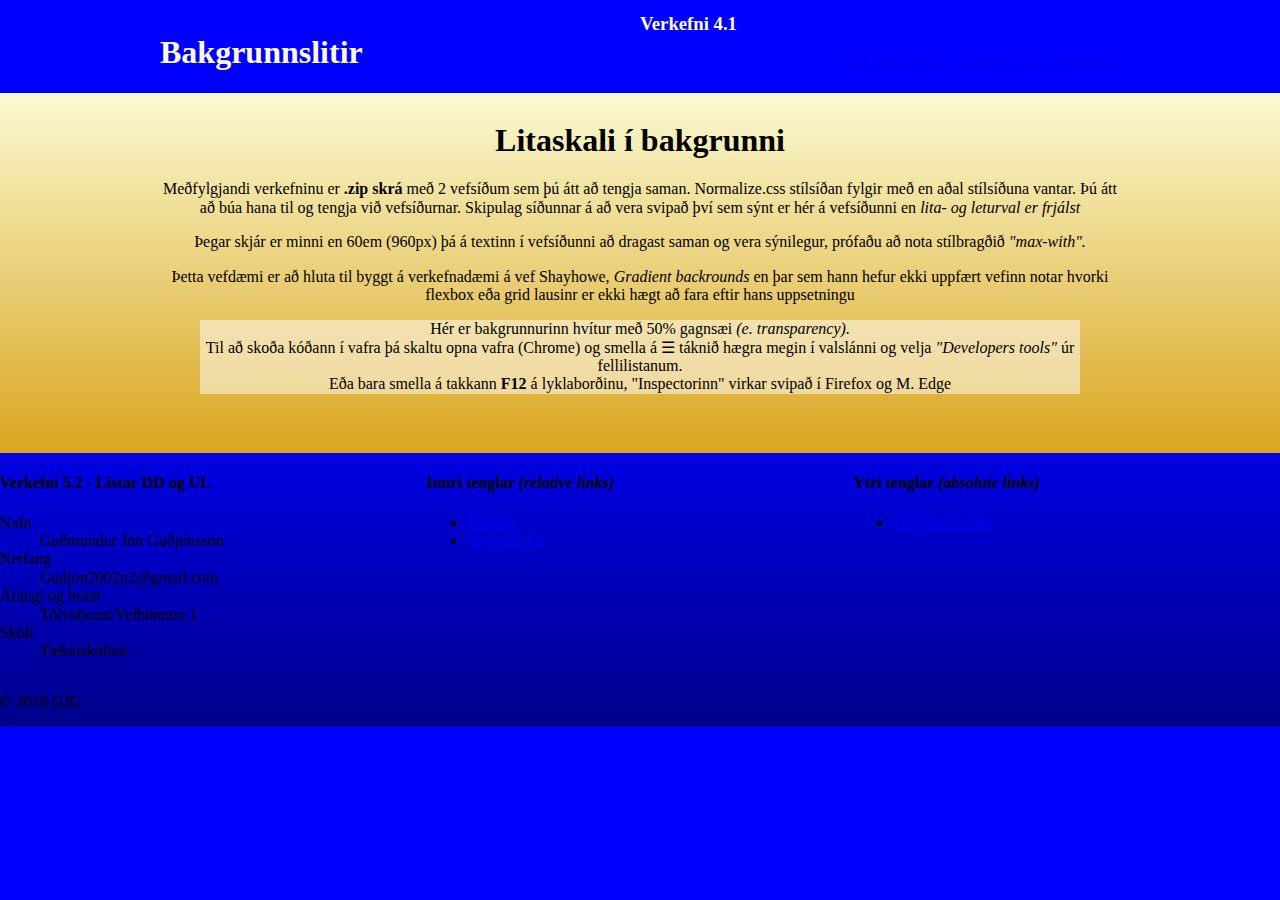
<file: verkefni 5/index.html>
<!DOCTYPE html>
<html lang="is">
  <head>
    <meta name="viewport" content="width=device-width, initial-scale=1.0">
    <meta charset="utf-8"> 
    <title>Verkefni 4.1 bakgrunnar</title>
    <link href="https://fonts.googleapis.com/css?family=Open+Sans:300,400,400i" rel="stylesheet">
    <link rel="stylesheet" href="css/normalize.css">
    <link rel="stylesheet" href="css/Verk 4.css">
  </head>
  <body class="body1">
    <header class="header1">
      <div class="div1">
        <h1 class="headermain">
          Bakgrunnslitir
        </h1>
      </div>
      <div class="div2">
        <h3 class="header2">Verkefni 4.1</h3>
        <nav class="nav">
          <a href="../" class="vef">VEFÞ1VG05AU | </a> <!-- "../" Upp um eina möppu -->
          <a href=" " class="bak">Bakgrunnar | </a>
          <a href=" " class="efni">Efnisyfirlit</a>
        </nav>
      </div>
    </header>
    <!-- Main -->
    <section class="sec1">
      <div class="div3">
        <h1>Litaskali í bakgrunni </h1>
        <p>Meðfylgjandi verkefninu er <strong>.zip skrá </strong>með 2 vefsíðum sem þú átt að tengja saman.  Normalize.css stílsíðan fylgir með en aðal stílsíðuna vantar. Þú átt að búa hana til og tengja við vefsíðurnar. Skipulag síðunnar á að vera svipað því sem sýnt er hér á vefsíðunni en <em>lita- og leturval er frjálst</em></p>
        <p>Þegar skjár er minni en 60em (960px) þá á textinn í vefsíðunni að dragast saman og vera sýnilegur, prófaðu að nota stílbragðið <em> "max-with".</em></p>
        <p>Þetta vefdæmi er að hluta til byggt á verkefnadæmi á vef Shayhowe,<em> Gradient backrounds</em> en þar sem hann hefur ekki uppfært vefinn notar hvorki flexbox eða grid lausinr er ekki hægt að fara eftir hans uppsetningu </p>
        <blockquote class="bloc">Hér er bakgrunnurinn hvítur með 50% gagnsæi <i>(e. transparency).</i><br>Til að skoða kóðann í vafra þá skaltu opna vafra (Chrome) og smella á &#9776; táknið hægra megin í valslánni og velja <em>"Developers tools"</em> úr fellilistanum.<br> Eða bara smella á takkann <b>F12</b> á lyklaborðinu, "Inspectorinn" virkar svipað í Firefox og M. Edge</blockquote></p>
      </div>
    </section>
    <footer class="footer1">
      <nav>
        <h4>Verkefni 5.2 - Listar DD og UL </h4>
        <dl> <!--Description list -->
          <dt>Nafn</dt>
            <dd>Guðmundur Jón Guðjónsson</dd>
          <dt>Netfang</dt>
            <dd>Gudjon2002n2@gmail.com</dd>
          <dt>Áfangi og braut</dt>
            <dd>Tölvubraut/Vefhönnun 1</dd>
          <dt>Skóli</dt>
            <dd>Tækniskólinn</dd>
        </dl>
      </nav>
      <nav>
        <h4>Innri tenglar <em>(relative links)</em></h4>
        <ul>
          <li><a href="../">Forsíða</a></li>
          <li><a href="verkefni53.html">Verkefni 4.2</a> </li>
        </ul>
      </nav>
      <nav>
        <h4>Ytri tenglar <em>(absolute links)</em></h4>
        <ul>
          <li>  <!-- Absolute links "target _blank" opnar nýjan glugga í vafranum -->
            <a href="http://learn.shayhowe.com/" target="_blank" title="kennsluvefur">Shayhowe.com</a>      
          </li>  
      </nav>
    </footer>
    <p class=" ">&copy; 2018 GJG</p>
  </body>
</html>
</file>
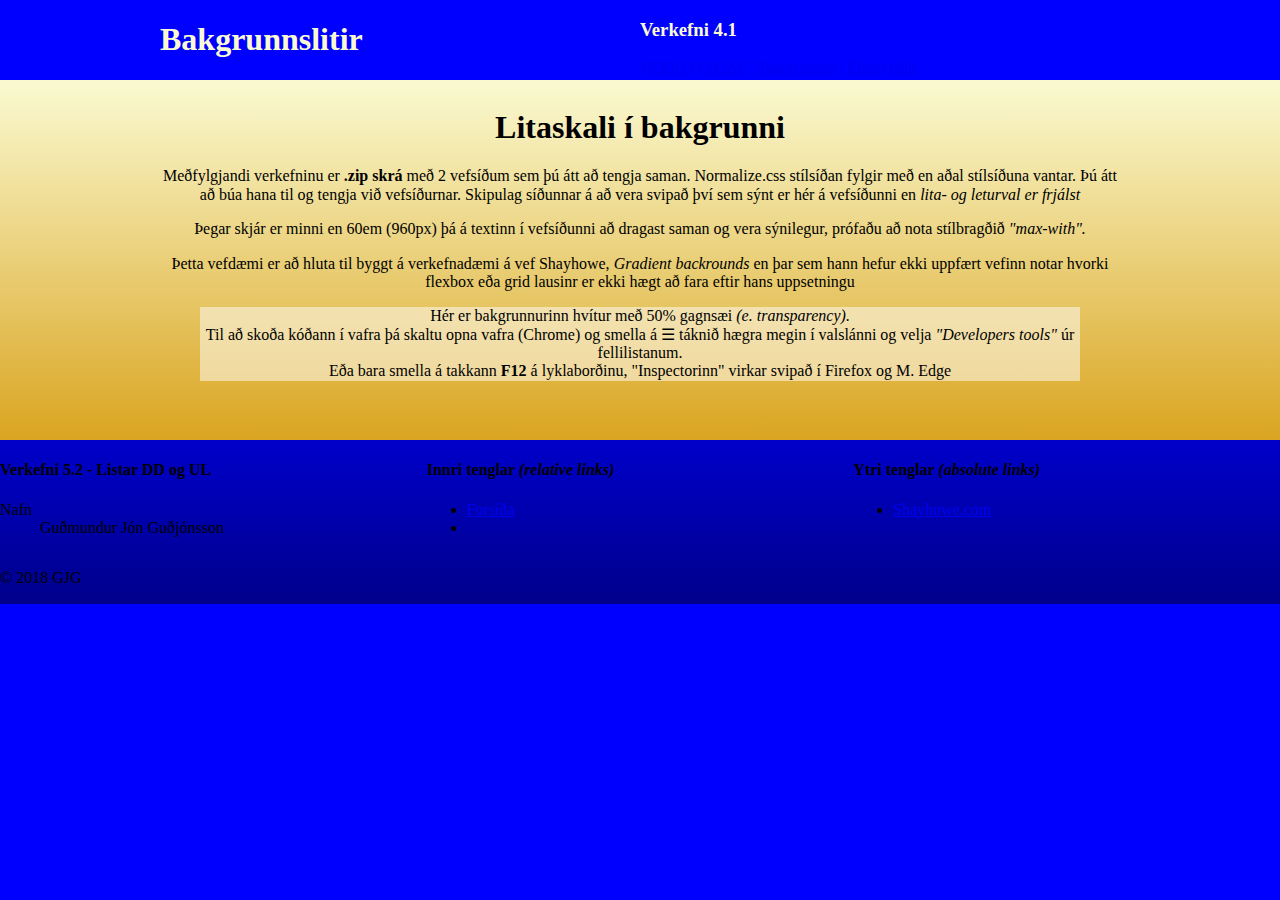
<file: verkefni-5-nemendur/Vef/verkefni-5-nemendur/verkefni-5-nemendur/index.html>
<!DOCTYPE html>
<html lang="is">
  <head>
    <meta name="viewport" content="width=device-width, initial-scale=1.0">
    <meta charset="utf-8"> 
    <title>Verkefni 4.1 bakgrunnar</title>
    <link href="https://fonts.googleapis.com/css?family=Open+Sans:300,400,400i" rel="stylesheet">
    <link rel="stylesheet" href="css/normalize.css">
    <link rel="stylesheet" href="css/Verk 4.css">
  </head>
  <body class="body1">
    <header class="header1">
      <div class="div1">
        <h1 class="headermain">
          Bakgrunnslitir
        </h1>
      </div>
      <div class="div2">
        <h3 class="header2">Verkefni 4.1</h3>
        <nav class="nav">
          <a href="../" class="vef">VEFÞ1VG05AU | </a> <!-- "../" Upp um eina möppu -->
          <a href=" " class="bak">Bakgrunnar | </a>
          <a href=" " class="efni">Efnisyfirlit</a>
        </nav>
      </div>
    </header>
    <!-- Main -->
    <section class="sec1">
      <div class="div3">
        <h1>Litaskali í bakgrunni </h1>
        <p>Meðfylgjandi verkefninu er <strong>.zip skrá </strong>með 2 vefsíðum sem þú átt að tengja saman.  Normalize.css stílsíðan fylgir með en aðal stílsíðuna vantar. Þú átt að búa hana til og tengja við vefsíðurnar. Skipulag síðunnar á að vera svipað því sem sýnt er hér á vefsíðunni en <em>lita- og leturval er frjálst</em></p>
        <p>Þegar skjár er minni en 60em (960px) þá á textinn í vefsíðunni að dragast saman og vera sýnilegur, prófaðu að nota stílbragðið <em> "max-with".</em></p>
        <p>Þetta vefdæmi er að hluta til byggt á verkefnadæmi á vef Shayhowe,<em> Gradient backrounds</em> en þar sem hann hefur ekki uppfært vefinn notar hvorki flexbox eða grid lausinr er ekki hægt að fara eftir hans uppsetningu </p>
        <blockquote class="bloc">Hér er bakgrunnurinn hvítur með 50% gagnsæi <i>(e. transparency).</i><br>Til að skoða kóðann í vafra þá skaltu opna vafra (Chrome) og smella á &#9776; táknið hægra megin í valslánni og velja <em>"Developers tools"</em> úr fellilistanum.<br> Eða bara smella á takkann <b>F12</b> á lyklaborðinu, "Inspectorinn" virkar svipað í Firefox og M. Edge</blockquote></p>
      </div>
    </section>
    <footer class="footer1">
      <nav>
        <h4>Verkefni 5.2 - Listar DD og UL </h4>
        <dl> <!--Description list -->
          <dt>Nafn</dt>
            <dd>Guðmundur Jón Guðjónsson</dd>
        </dl>
      </nav>
      <nav>
        <h4>Innri tenglar <em>(relative links)</em></h4>
        <ul>
          <li><a href="../">Forsíða</a></li>
          <li> </li>
        </ul>
      </nav>
      <nav>
        <h4>Ytri tenglar <em>(absolute links)</em></h4>
        <ul>
          <li>  <!-- Absolute links "target _blank" opnar nýjan glugga í vafranum -->
            <a href="http://learn.shayhowe.com/" target="_blank" title="kennsluvefur">Shayhowe.com</a>      
          </li>  
      </nav>
    </footer>
    <p class=" ">&copy; 2018 GJG</p>
  </body>
</html>
</file>
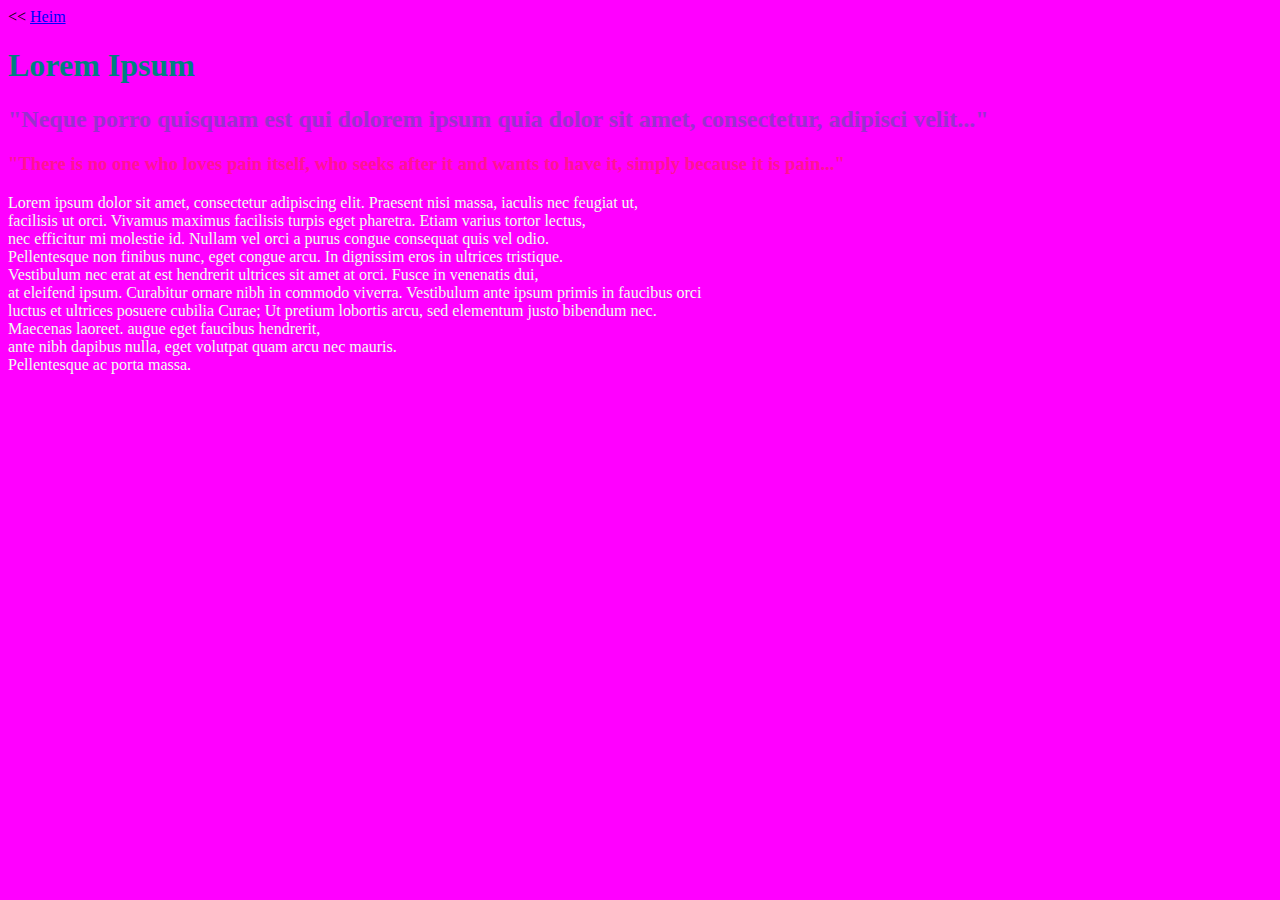
<file: verkefni 1/Lauremipsem.html>
<<<!DOCTYPE html>
<html>
<head>
    <title>Laurem Ipsem</title>
    <link rel="stylesheet" type="text/css" media="screen" href="Verkefni 1.css" />
</head>
<body>
    <a href="Verkefni 1.html">Heim</a>
    <h1 class="Ipsum">Lorem Ipsum</h1>
    <strong>
    <p><h2 class="Loremh">"Neque porro quisquam est qui dolorem ipsum quia dolor sit amet, consectetur, adipisci velit..."</h2></p>
    <p><h3 class="Loremh1">"There is no one who loves pain itself, who seeks after it and wants to have it, simply because it is pain..."</h3></strong></p>
    <p class="Lorem">Lorem ipsum dolor sit amet, consectetur adipiscing elit. Praesent nisi massa, iaculis nec feugiat ut,<br>
        facilisis ut orci. Vivamus maximus facilisis turpis eget pharetra. Etiam varius tortor lectus,<br>
        nec efficitur mi molestie id. Nullam vel orci a purus congue consequat quis vel odio.<br>
        Pellentesque non finibus nunc, eget congue arcu. In dignissim eros in ultrices tristique.<br>
        Vestibulum nec erat at est hendrerit ultrices sit amet at orci. Fusce in venenatis dui,<br>
        at eleifend ipsum. Curabitur ornare nibh in commodo viverra. Vestibulum ante ipsum primis in faucibus orci<br>
        luctus et ultrices posuere cubilia Curae; Ut pretium lobortis arcu, sed elementum justo bibendum nec.<br> 
        Maecenas laoreet. augue eget faucibus hendrerit,<br>
        ante nibh dapibus nulla, eget volutpat quam arcu nec mauris.<br>
        Pellentesque ac porta massa.<br></p>
</body>
</html>
</file>
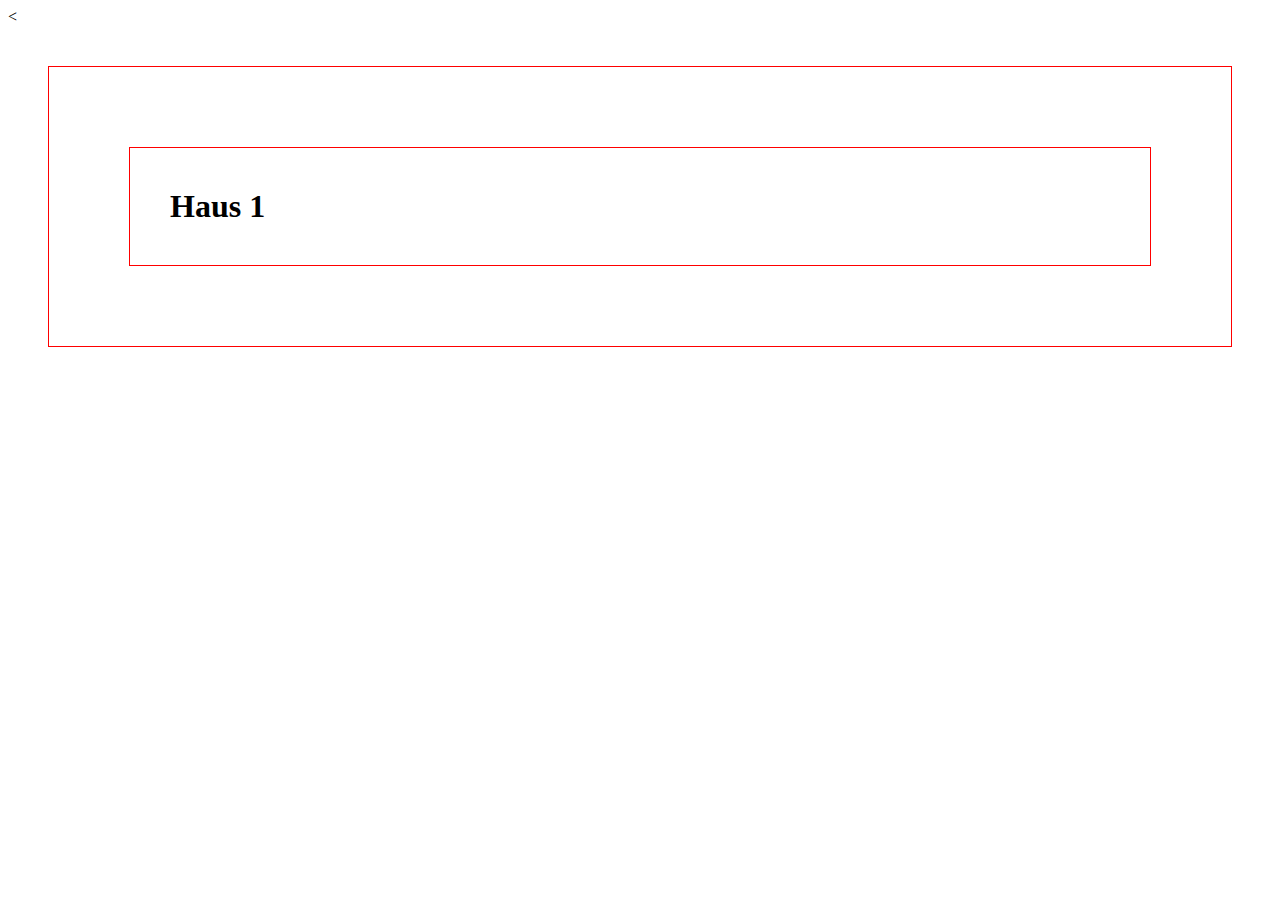
<file: Verkefni 2/Verk 2.html>
<<!DOCTYPE <!DOCTYPE html>
<html>
<head>
    <title>Verk 2</title>
    <link rel="stylesheet" type="text/css" media="screen" href="verk 2.css" />
</head>
<div class="bordi">
    <h1 class="bordi">Haus 1</h1>
</div>
</html>
</file>
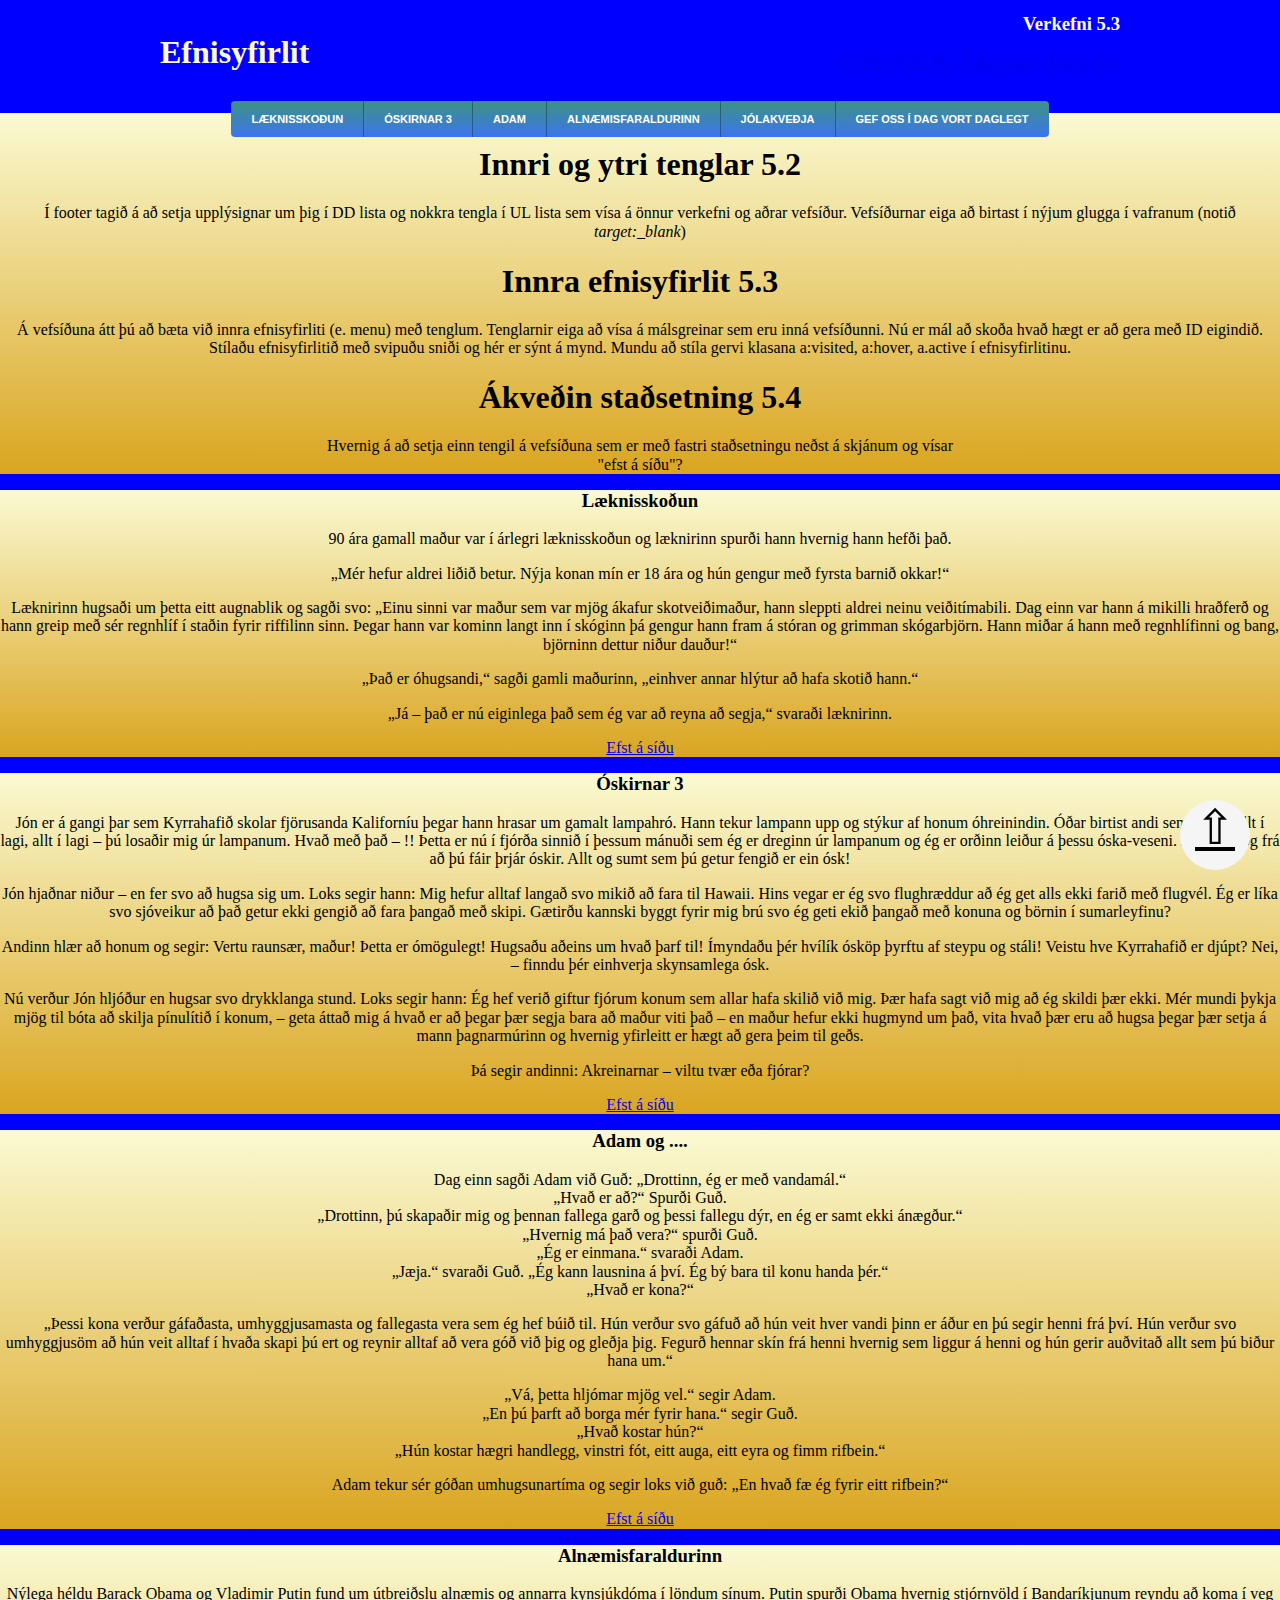
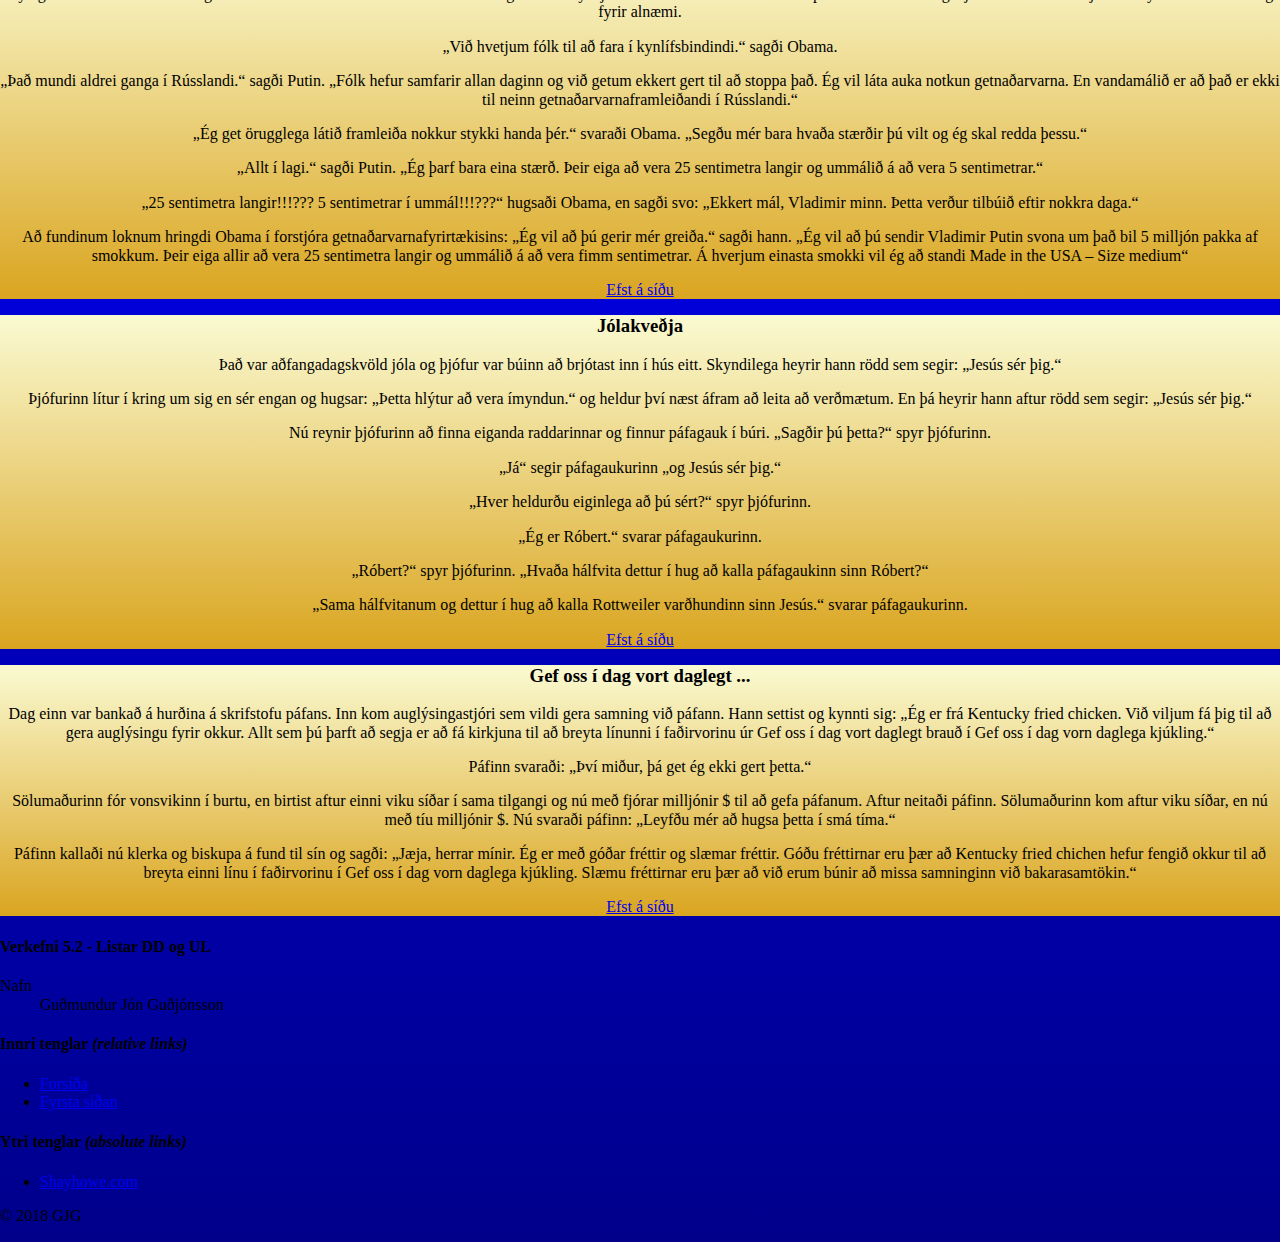
<file: verkefni 5/verkefni53.html>
<!DOCTYPE html>
<html lang="is">
  <head>
    <meta name="viewport" content="width=device-width, initial-scale=1.0">
    <meta charset="utf-8">
    <title>Verkefni 5.3 Efnisyfirlit og tenglar</title>
    <link href="https://fonts.googleapis.com/css?family=Open+Sans:300,400,400i" rel="stylesheet">
    <link rel="stylesheet" href="css/normalize.css">
    <link rel="stylesheet" href="css/Verk 4.css">
  </head>
  <body class="bodyverk">
    <header class="headerverk">
      <div class="divverk">
        <h1>
          Efnisyfirlit
        </h1>
      </div>
      <div>
        <h3 class="nav">Verkefni 5.3</h3>
        <nav class="nav">
          <a href="../">VEFÞ1VG05AU | </a> <!-- "../" Upp um eina möppu -->
          <a href=" ">Bakgrunnar | </a>
          <a href=" ">Efnisyfirlit</a>
        </nav>
      </div>
    </header>

    <!-- Main -->
    <section class="section">
      <div class=" ">
        <nav class=" "> 
          <nav class="navigation">
            <ul>
              <li><a href="#ls">Læknisskoðun</a> <!-- # = tengi á id --></a>
              <li><a href="#os">Óskirnar 3</a></li><!-- 
              --><li><a href="#ad">Adam</a></li><!-- 
              --><li><a href="#al">Alnæmisfaraldurinn</a></li><!-- 
              --><li><a href="#jo">Jólakveðja</a></li><!-- 
              --><li><a href="#ge">Gef oss í dag vort daglegt</a></li>
            </ul>
          </nav>
        </nav> 
        <h1>Innri og ytri tenglar 5.2</h1>
        <p>Í footer tagið á að setja upplýsignar um þig í DD lista og nokkra tengla í UL lista sem vísa á önnur verkefni og aðrar vefsíður. Vefsíðurnar eiga að birtast í nýjum glugga í vafranum (notið <i>target:_blank</i>)</p>
        <h1>Innra efnisyfirlit 5.3</h1>
        <p>Á vefsíðuna átt þú að bæta við innra efnisyfirliti (e. menu) með tenglum.  Tenglarnir eiga að vísa á málsgreinar sem eru inná vefsíðunni. Nú er mál að skoða hvað hægt er að gera með ID eigindið. Stílaðu efnisyfirlitið með svipuðu sniði og hér er sýnt á mynd. Mundu að stíla gervi klasana a:visited, a:hover, a.active í efnisyfirlitinu. </p>
        <h1>Ákveðin staðsetning 5.4</h1>
        <p>Hvernig á að setja einn tengil á vefsíðuna sem er með fastri staðsetningu neðst á skjánum og  vísar <br> "efst á síðu"?</p>
        </p>
      </div>
    </section>
    <section class="section " id="ls" >
      <div class=" ">
        <h3 class=" ">Læknisskoðun </h3>
        <p>90 ára gamall maður var í árlegri læknisskoðun og læknirinn spurði hann hvernig hann hefði það.
        </p><p>          
        „Mér hefur aldrei liðið betur. Nýja konan mín er 18 ára og hún gengur með fyrsta barnið okkar!“
        </p><p>          
        Læknirinn hugsaði um þetta eitt augnablik og sagði svo: „Einu sinni var maður sem var mjög ákafur skotveiðimaður, hann sleppti aldrei neinu veiðitímabili. Dag einn var hann á mikilli hraðferð og hann greip með sér regnhlíf í staðin fyrir riffilinn sinn. Þegar hann var kominn langt inn í skóginn þá gengur hann fram á stóran og grimman skógarbjörn. Hann miðar á hann með regnhlífinni og bang,  björninn dettur niður dauður!“
        </p><p>          
        „Það er óhugsandi,“ sagði gamli maðurinn, „einhver annar hlýtur að hafa skotið hann.“
        </p>
        <p>„Já – það er nú eiginlega það sem ég var að reyna að segja,“ svaraði læknirinn.</p>
        <p><a href=" ">Efst á síðu</a></p>
        </p>
      </div>
    </section>
    <section class="section " id="os" >
      <div class=" ">
        <h3 class=" ">Óskirnar 3</h3>
        <p>Jón er á gangi þar sem Kyrrahafið skolar fjörusanda Kaliforníu þegar hann hrasar um gamalt lampahró. Hann tekur lampann upp og stýkur af honum óhreinindin. Óðar birtist andi sem segir: Allt í lagi, allt í lagi – þú losaðir mig úr lampanum. Hvað með það – !! Þetta er nú í fjórða sinnið í þessum mánuði sem ég er dreginn úr lampanum og ég er orðinn leiður á þessu óska-veseni. Það er af og frá að þú fáir þrjár óskir. Allt og sumt sem þú getur fengið er ein ósk!
        </p><p>
        Jón hjaðnar niður – en fer svo að hugsa sig um. Loks segir hann: Mig hefur alltaf langað svo mikið að fara til Hawaii. Hins vegar er ég svo flughræddur að ég get alls ekki farið með flugvél. Ég er líka svo sjóveikur að það getur ekki gengið að fara þangað með skipi. Gætirðu kannski byggt fyrir mig brú svo ég geti ekið þangað með konuna og börnin í sumarleyfinu?
        </p><p>
        Andinn hlær að honum og segir: Vertu raunsær, maður! Þetta er ómögulegt! Hugsaðu aðeins um hvað þarf til! Ímyndaðu þér hvílík ósköp þyrftu af steypu og stáli! Veistu hve Kyrrahafið er djúpt? Nei, – finndu þér einhverja skynsamlega ósk.
        </p><p>
        Nú verður Jón hljóður en hugsar svo drykklanga stund. Loks segir hann: Ég hef verið giftur fjórum konum sem allar hafa skilið við mig. Þær hafa sagt við mig að ég skildi þær ekki. Mér mundi þykja mjög til bóta að skilja pínulítið í konum, – geta áttað mig á hvað er að þegar þær segja bara að maður viti það – en maður hefur ekki hugmynd um það, vita hvað þær eru að hugsa þegar þær setja á mann þagnarmúrinn og hvernig yfirleitt er hægt að gera þeim til geðs.
        </p><p>
        Þá segir andinni: Akreinarnar – viltu tvær eða fjórar?
        </p>
        <p><a href=" ">Efst á síðu</a></p>
      </div>
    </section>
    <section class="section " id="ad">
      <div class=" ">
        <h3 class=" ">Adam og ....</h3>
        <P>Dag einn sagði Adam við Guð: „Drottinn, ég er með vandamál.“
        <br>„Hvað er að?“ Spurði Guð.
        <br>„Drottinn, þú skapaðir mig og þennan fallega garð og þessi fallegu dýr, en ég er samt ekki ánægður.“
        <br>„Hvernig má það vera?“ spurði Guð.
        <br>„Ég er einmana.“ svaraði Adam.
        <br>„Jæja.“ svaraði Guð. „Ég kann lausnina á því. Ég bý bara til konu handa þér.“
        <br>„Hvað er kona?“
        <p>„Þessi kona verður gáfaðasta, umhyggjusamasta og fallegasta vera sem ég hef búið til. Hún verður svo gáfuð að hún veit hver vandi þinn er áður en þú segir henni frá því. Hún verður svo umhyggjusöm að hún veit alltaf í hvaða skapi þú ert og reynir alltaf að vera góð við þig og gleðja þig. Fegurð hennar skín frá henni hvernig sem liggur á henni og hún gerir auðvitað allt sem þú biður hana um.“</p>
        <p>„Vá, þetta hljómar mjög vel.“ segir Adam.
        <br>„En þú þarft að borga mér fyrir hana.“ segir Guð.
        <br>„Hvað kostar hún?“
        <br>„Hún kostar hægri handlegg, vinstri fót, eitt auga, eitt eyra og fimm rifbein.“
        <p>Adam tekur sér góðan umhugsunartíma og segir loks við guð: „En hvað fæ ég fyrir eitt rifbein?“
        </p>
        <p><a href=" ">Efst á síðu</a></p>
      </div>
    </section>
    <section class="section " id="al">
      <div class=" ">
        <h3 class=" ">Alnæmisfaraldurinn</h3>
          <p>Nýlega héldu Barack Obama og Vladimir Putin fund um útbreiðslu alnæmis og annarra kynsjúkdóma í löndum sínum. Putin spurði Obama hvernig stjórnvöld í Bandaríkjunum reyndu að koma í veg fyrir alnæmi.
          </p><p>
          „Við hvetjum fólk til að fara í kynlífsbindindi.“ sagði Obama.
          </p><p>
          „Það mundi aldrei ganga í Rússlandi.“ sagði Putin. „Fólk hefur samfarir allan daginn og við getum ekkert gert til að stoppa það. Ég vil láta auka notkun getnaðarvarna. En vandamálið er að það er ekki til neinn getnaðarvarnaframleiðandi í Rússlandi.“
          </p><p>
          „Ég get örugglega látið framleiða nokkur stykki handa þér.“ svaraði Obama. „Segðu mér bara hvaða stærðir þú vilt og ég skal redda þessu.“
          </p><p>
          „Allt í lagi.“ sagði Putin. „Ég þarf bara eina stærð. Þeir eiga að vera 25 sentimetra langir og ummálið á að vera 5 sentimetrar.“
          </p><p>
          „25 sentimetra langir!!!??? 5 sentimetrar í ummál!!!???“ hugsaði Obama, en sagði svo: „Ekkert mál, Vladimir minn. Þetta verður tilbúið eftir nokkra daga.“
          </p><p>
          Að fundinum loknum hringdi Obama í forstjóra getnaðarvarnafyrirtækisins: „Ég vil að þú gerir mér greiða.“ sagði hann. „Ég vil að þú sendir Vladimir Putin svona um það bil 5 milljón pakka af smokkum. Þeir eiga allir að vera 25 sentimetra langir og ummálið á að vera fimm sentimetrar. Á hverjum einasta smokki vil ég að standi Made in the USA – Size medium“
        </p>
        <p><a href=" ">Efst á síðu</a></p>
      </div>
    </section>
    <section class="section " id="jo">
      <div class=" ">
        <h3 class=" ">Jólakveðja</h3>
        <p>Það var aðfangadagskvöld jóla og þjófur var búinn að brjótast inn í hús eitt. Skyndilega heyrir hann rödd sem segir: „Jesús sér þig.“
          </p><p>
          Þjófurinn lítur í kring um sig en sér engan og hugsar: „Þetta hlýtur að vera ímyndun.“ og heldur því næst áfram að leita að verðmætum. En þá heyrir hann aftur rödd sem segir: „Jesús sér þig.“
          </p><p>
          Nú reynir þjófurinn að finna eiganda raddarinnar og finnur páfagauk í búri. „Sagðir þú þetta?“ spyr þjófurinn.
          </p><p>
          „Já“ segir páfagaukurinn „og Jesús sér þig.“
          </p><p>
          „Hver heldurðu eiginlega að þú sért?“ spyr þjófurinn.
          </p><p>
          „Ég er Róbert.“ svarar páfagaukurinn.
          </p><p>
          „Róbert?“ spyr þjófurinn. „Hvaða hálfvita dettur í hug að kalla páfagaukinn sinn Róbert?“
          </p><p>
          „Sama hálfvitanum og dettur í hug að kalla Rottweiler varðhundinn sinn Jesús.“ svarar páfagaukurinn.
        </p><p><a href=" ">Efst á síðu</a></p>
          </div>
    </section>
    <section class="section " id="ge">
      <div class=" ">
        <h3 class=" ">Gef oss í dag vort daglegt ... </h3>
        <p>Dag einn var bankað á hurðina á skrifstofu páfans. Inn kom auglýsingastjóri sem vildi gera samning við páfann. Hann settist og kynnti sig: „Ég er frá Kentucky fried chicken. Við viljum fá þig til að gera auglýsingu fyrir okkur. Allt sem þú þarft að segja er að fá kirkjuna til að breyta línunni í faðirvorinu úr Gef oss í dag vort daglegt brauð í Gef oss í dag vorn daglega kjúkling.“
          </p><p>
          Páfinn svaraði: „Því miður, þá get ég ekki gert þetta.“
          </p><p>
          Sölumaðurinn fór vonsvikinn í burtu, en birtist aftur einni viku síðar í sama tilgangi og nú með fjórar milljónir $ til að gefa páfanum. Aftur neitaði páfinn. Sölumaðurinn kom aftur viku síðar, en nú með tíu milljónir $. Nú svaraði páfinn: „Leyfðu mér að hugsa þetta í smá tíma.“
          </p><p>
          Páfinn kallaði nú klerka og biskupa á fund til sín og sagði: „Jæja, herrar mínir. Ég er með góðar fréttir og slæmar fréttir. Góðu fréttirnar eru þær að Kentucky fried chichen hefur fengið okkur til að breyta einni línu í faðirvorinu í Gef oss í dag vorn daglega kjúkling. Slæmu fréttirnar eru þær að við erum búnir að missa samninginn við bakarasamtökin.“
        </p><a href=" ">Efst á síðu</a></p>
      </div>
    </section>
    <footer class=" ">
      <nav>
        <h4>Verkefni 5.2 - Listar DD og UL </h4>
        <dl> <!--Description list -->
          <dt>Nafn</dt>
            <dd>Guðmundur Jón Guðjónsson</dd>
        </dl>
      </nav>
      <nav>
        <h4>Innri tenglar <em>(relative links)</em></h4>
        <ul>
          <li><a href="../">Forsíða</a></li>
          <li><a href="index.html">Fyrsta síðan</a> </li>
        </ul>
      </nav>
      <nav>
        <h4>Ytri tenglar <em>(absolute links)</em></h4>
        <ul>
          <li>  <!-- Absolute links "target _blank" opnar nýjan glugga í vafranum -->
            <a href="http://learn.shayhowe.com/" target="_blank" title="kennsluvefur">Shayhowe.com</a>      
          </li>  
      </nav>
    </footer>
    <p class=" ">&copy; 2018 GJG</p>
    <!--tengill með absolute staðsetningu -->
    <a href=" " class="pila" title="Efst á síðu"> &#8679; </a>
  </body>
</html>
</file>
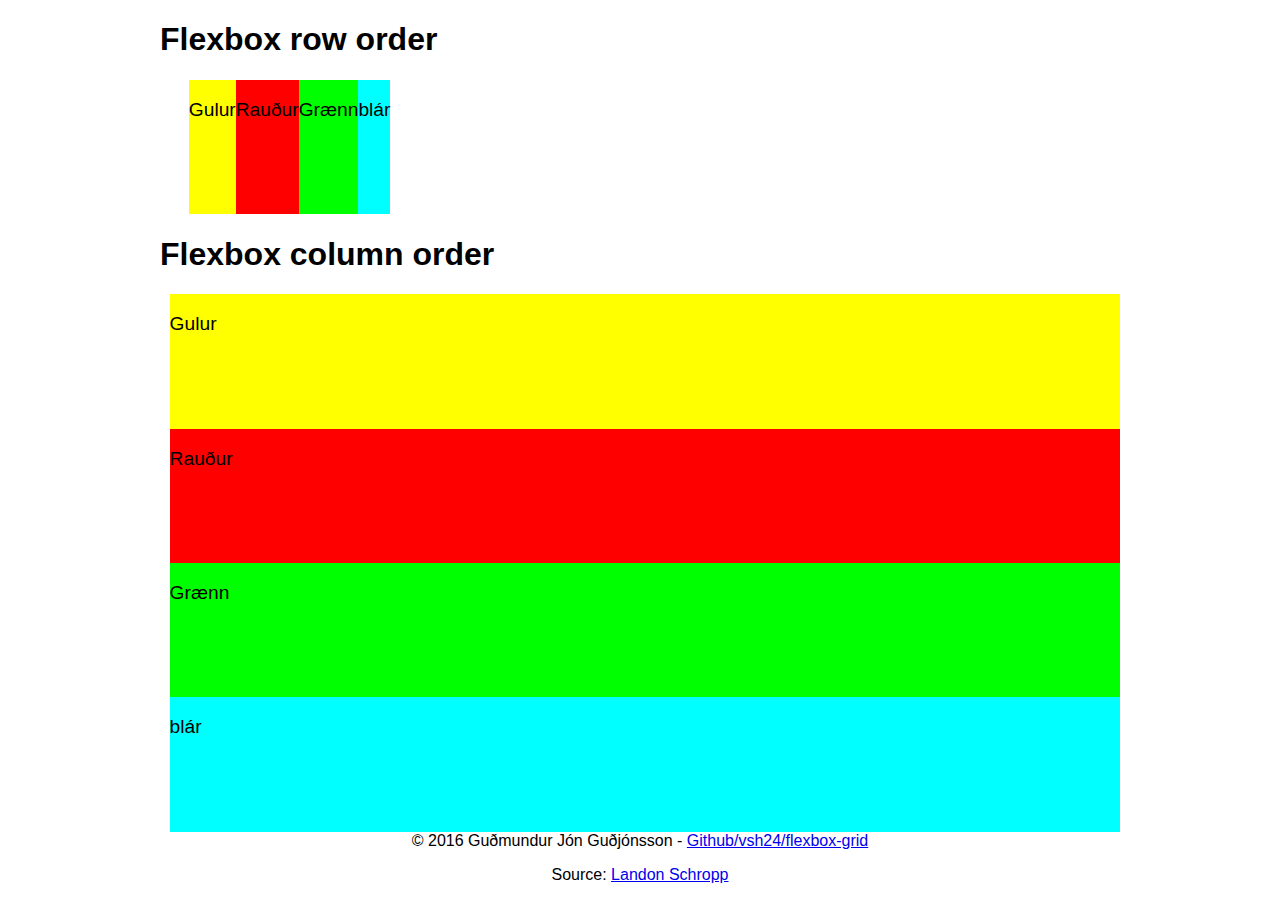
<file: verkefni-24-nemar/order.html>
<!DOCTYPE html>
<html>
<head>
	<meta charset="utf-8">
	<meta name="viewport" content="width=device-width, initial-scale=1.0">
	<meta name="description" content="Flexbox row & column order">
	<meta name="author" content="Guðmundur Jón Guðjónsson">
	<title>Flexbox row & column order</title>
	<link rel="stylesheet" type="text/css" href="normalize.css">
	<link rel="stylesheet" type="text/css" href="order.css">
</head>
<body>
	<h1>Flexbox row order</h1>
	<section class="row">
		<div class="blar"><p class="box">blár</p></div>
		<div class="graenn"><p class="box">Grænn</p></div>
		<div class="raudur"><p class="box">Rauður</p></div>
		<div class="gulur"><p class="box">Gulur</p></div>
	</section>
	<h1>Flexbox column order</h1>
	<section class="col">
		<div class="blar"><p class="box">blár</p></div>
		<div class="graenn"><p class="box">Grænn</p></div>
		<div class="raudur"><p class="box">Rauður</p></div>
		<div class="gulur"><p class="box">Gulur</p></div>
	</section>
	<section>
		<footer>
			<p>&copy; 2016 Guðmundur Jón Guðjónsson - <a href="https://github.com/VSH24/flexbox-grid" target="_blank"> Github/vsh24/flexbox-grid</a></p>
			<p>Source: <a href="https://github.com/LandonSchropp/unraveling_flexbox" target="_blank"> Landon Schropp </a></p>
		</footer>
	</section>
</body>
</html>
</file>
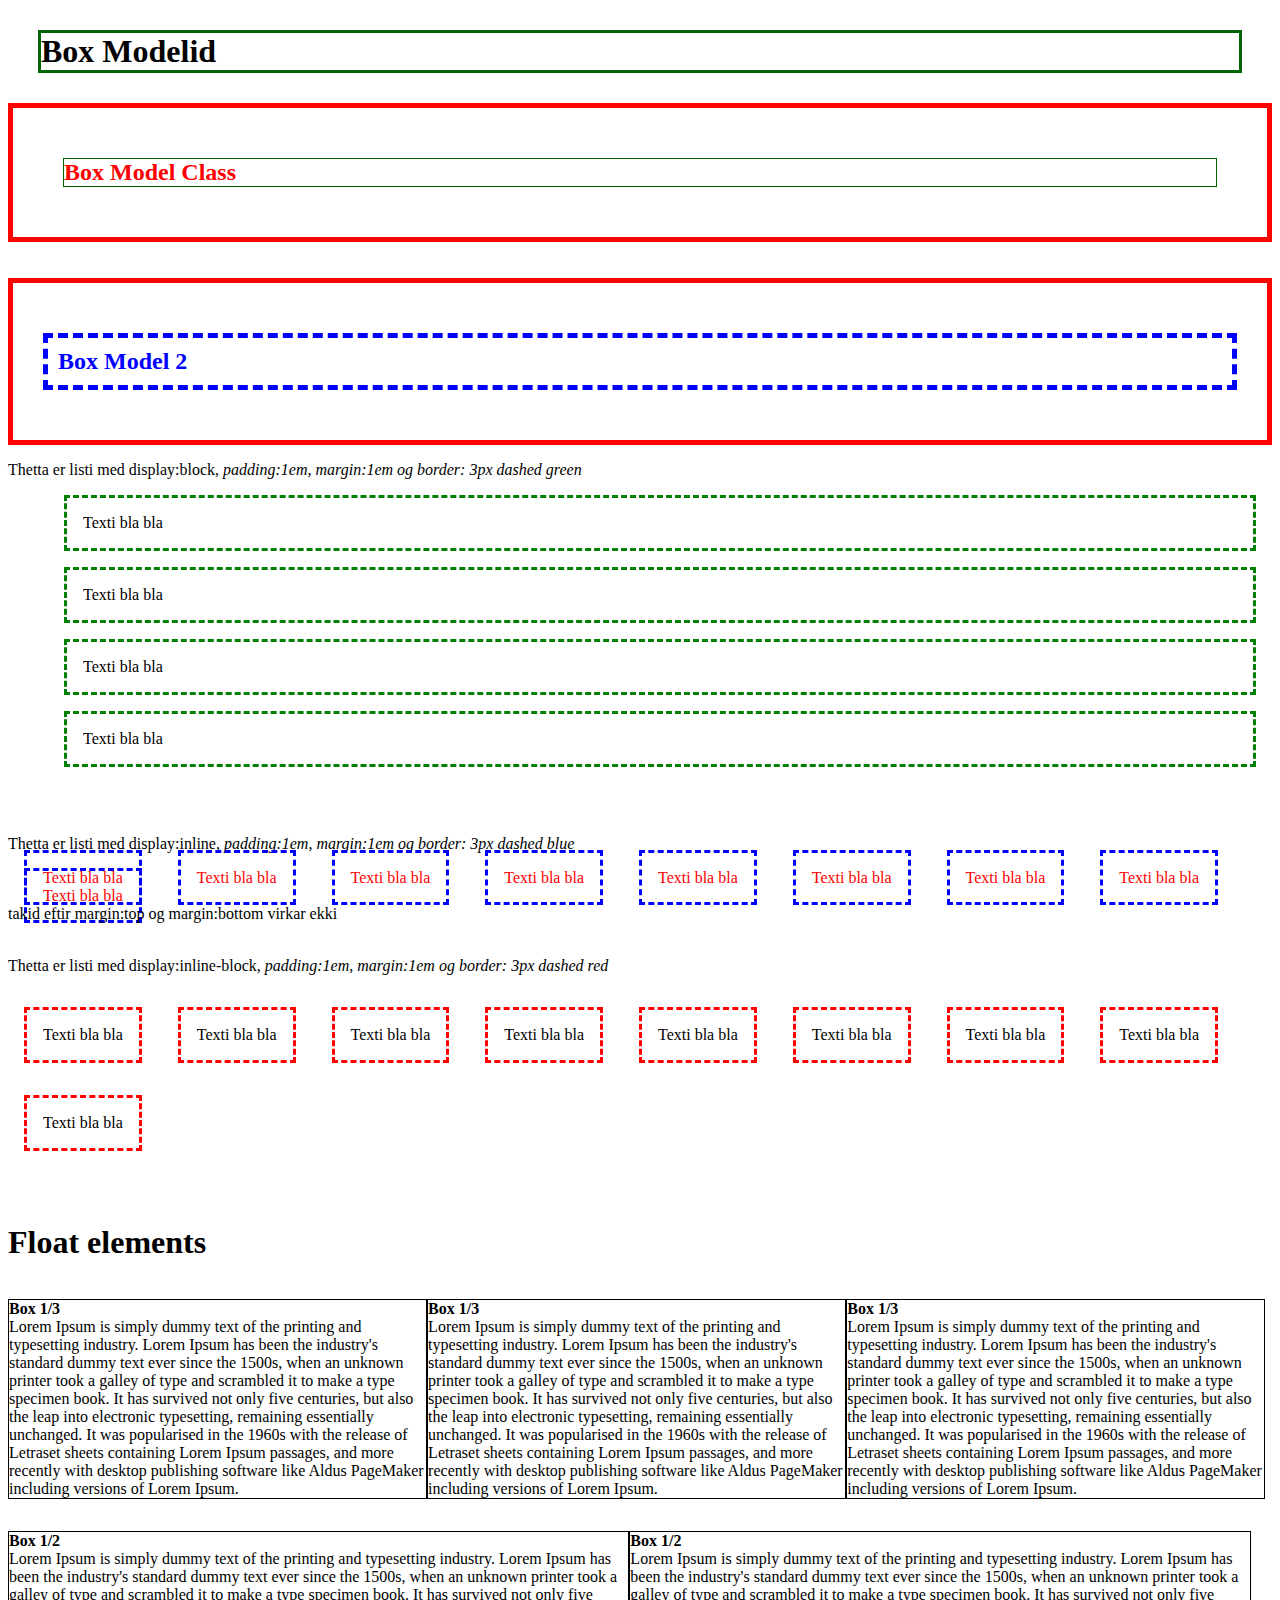
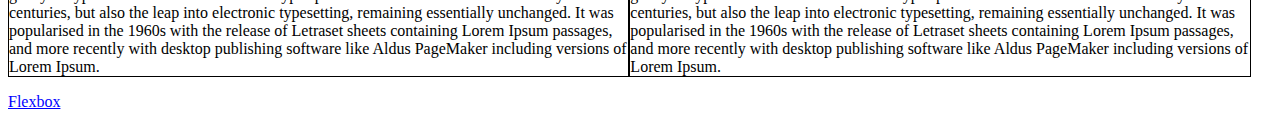
<file: verkefni-24-nemar/verk 2.1.html>
<!DOCTYPE html>
<html>
<head>
    <title>verk 2.1</title>
    <link rel="stylesheet" type="text/css" media="screen" href="verk 2.1.css" />
</head>
<body>
    <div>
    <h1 class="Einn">Box Modelid</h1>
    </div>
</body>
<body>
    <div class="div">
        <h2 class="tveir">Box Model Class</h2>
    </div>
</body>
<br>
<br>
<body>
    <div class="mangi">
        <h2 class="three">Box Model 2</h2>
    </div>
</body>
<body>
    <p>
        Thetta er listi med display:block,<em> padding:1em, margin:1em og border: 3px dashed green</em>
    </p>
    <ul><li class="block">Texti bla bla</li></ul>
    <ul><li class="block">Texti bla bla</li></ul>
    <ul><li class="block">Texti bla bla</li></ul>
    <ul><li class="block">Texti bla bla</li></ul>
    <br>
    <br>
    <p>
        Thetta er listi med display:inline,<em> padding:1em, margin:1em og border: 3px dashed blue</em>
    </p>
    <li class="inline">Texti bla bla</li>
    <li class="inline">Texti bla bla</li>
    <li class="inline">Texti bla bla</li>
    <li class="inline">Texti bla bla</li>
    <li class="inline">Texti bla bla</li>
    <li class="inline">Texti bla bla</li>
    <li class="inline">Texti bla bla</li>
    <li class="inline">Texti bla bla</li>
    <li class="inline">Texti bla bla</li><br>
    takid eftir margin:top og margin:bottom virkar ekki
    <br><br>
    <p>
    Thetta er listi med display:inline-block,<em> padding:1em, margin:1em og border: 3px dashed red</em>
    </p>
    <li class="inline-block">Texti bla bla</li>
    <li class="inline-block">Texti bla bla</li>
    <li class="inline-block">Texti bla bla</li>
    <li class="inline-block">Texti bla bla</li>
    <li class="inline-block">Texti bla bla</li>
    <li class="inline-block">Texti bla bla</li>
    <li class="inline-block">Texti bla bla</li>
    <li class="inline-block">Texti bla bla</li>
    <li class="inline-block">Texti bla bla</li>
</body>
<br>
<br>
<br>
<body>
    <h1><strong>Float elements</strong></h1>
    <p class="floateitt">
            <strong>Box 1/3</strong><br>
            Lorem Ipsum is simply dummy text of the printing and typesetting industry. Lorem Ipsum has been the industry's standard dummy text ever since the 1500s, when an unknown printer took a galley of type and scrambled it to make a type specimen book. It has survived not only five centuries, but also the leap into electronic typesetting, remaining essentially unchanged. It was popularised in the 1960s with the release of Letraset sheets containing Lorem Ipsum passages, and more recently with desktop publishing software like Aldus PageMaker including versions of Lorem Ipsum.</li>
    </p>
    <p class="floateitt">
            <strong>Box 1/3</strong><br>
            Lorem Ipsum is simply dummy text of the printing and typesetting industry. Lorem Ipsum has been the industry's standard dummy text ever since the 1500s, when an unknown printer took a galley of type and scrambled it to make a type specimen book. It has survived not only five centuries, but also the leap into electronic typesetting, remaining essentially unchanged. It was popularised in the 1960s with the release of Letraset sheets containing Lorem Ipsum passages, and more recently with desktop publishing software like Aldus PageMaker including versions of Lorem Ipsum.</li>
    </p>
    <p class="floateitt">
            <strong>Box 1/3</strong><br>
            Lorem Ipsum is simply dummy text of the printing and typesetting industry. Lorem Ipsum has been the industry's standard dummy text ever since the 1500s, when an unknown printer took a galley of type and scrambled it to make a type specimen book. It has survived not only five centuries, but also the leap into electronic typesetting, remaining essentially unchanged. It was popularised in the 1960s with the release of Letraset sheets containing Lorem Ipsum passages, and more recently with desktop publishing software like Aldus PageMaker including versions of Lorem Ipsum.</li>
    </p>
    <p class="floattvo">
        <strong>Box 1/2</strong><br>
        Lorem Ipsum is simply dummy text of the printing and typesetting industry. Lorem Ipsum has been the industry's standard dummy text ever since the 1500s, when an unknown printer took a galley of type and scrambled it to make a type specimen book. It has survived not only five centuries, but also the leap into electronic typesetting, remaining essentially unchanged. It was popularised in the 1960s with the release of Letraset sheets containing Lorem Ipsum passages, and more recently with desktop publishing software like Aldus PageMaker including versions of Lorem Ipsum.
    </p>
    <p class="floattvo">
            <strong>Box 1/2</strong><br>
            Lorem Ipsum is simply dummy text of the printing and typesetting industry. Lorem Ipsum has been the industry's standard dummy text ever since the 1500s, when an unknown printer took a galley of type and scrambled it to make a type specimen book. It has survived not only five centuries, but also the leap into electronic typesetting, remaining essentially unchanged. It was popularised in the 1960s with the release of Letraset sheets containing Lorem Ipsum passages, and more recently with desktop publishing software like Aldus PageMaker including versions of Lorem Ipsum.
    </p><br><br><br><br>
    <a href= "order.html">Flexbox</a>
</body>
</html>
</file>
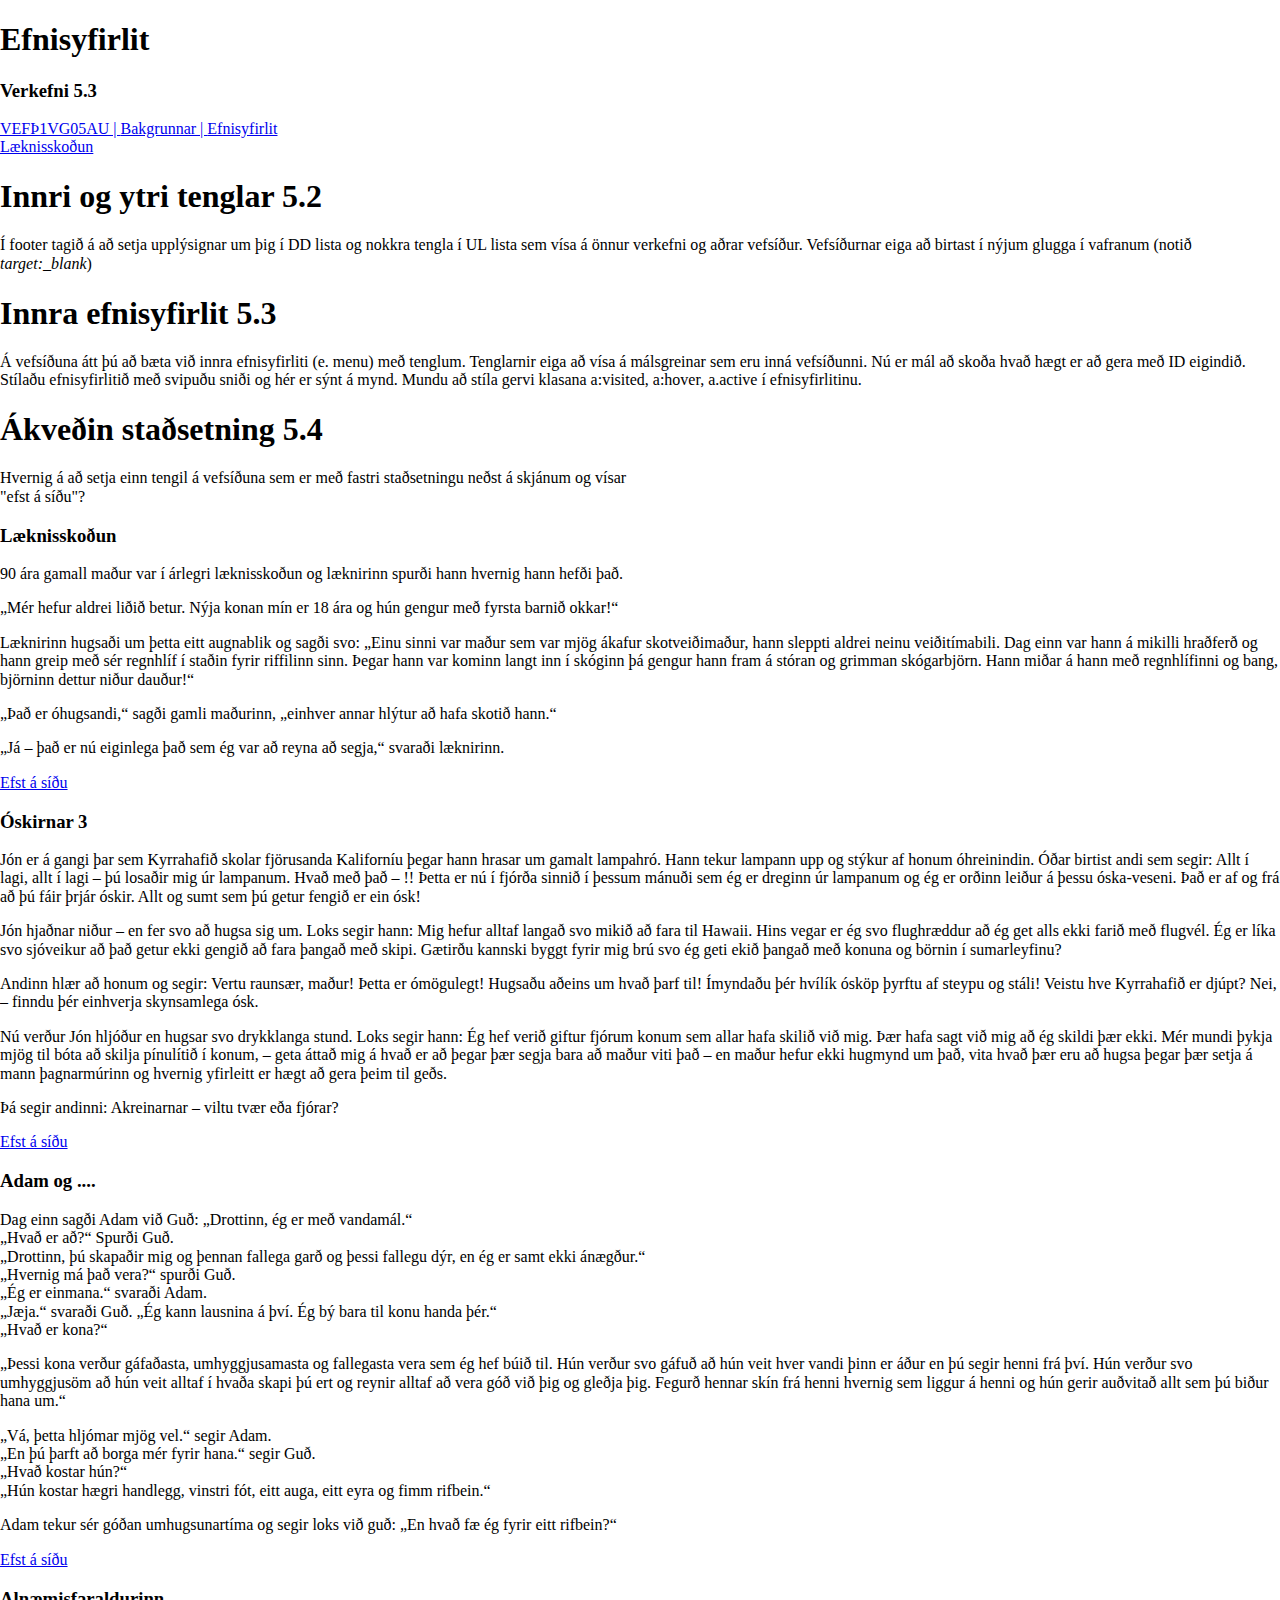
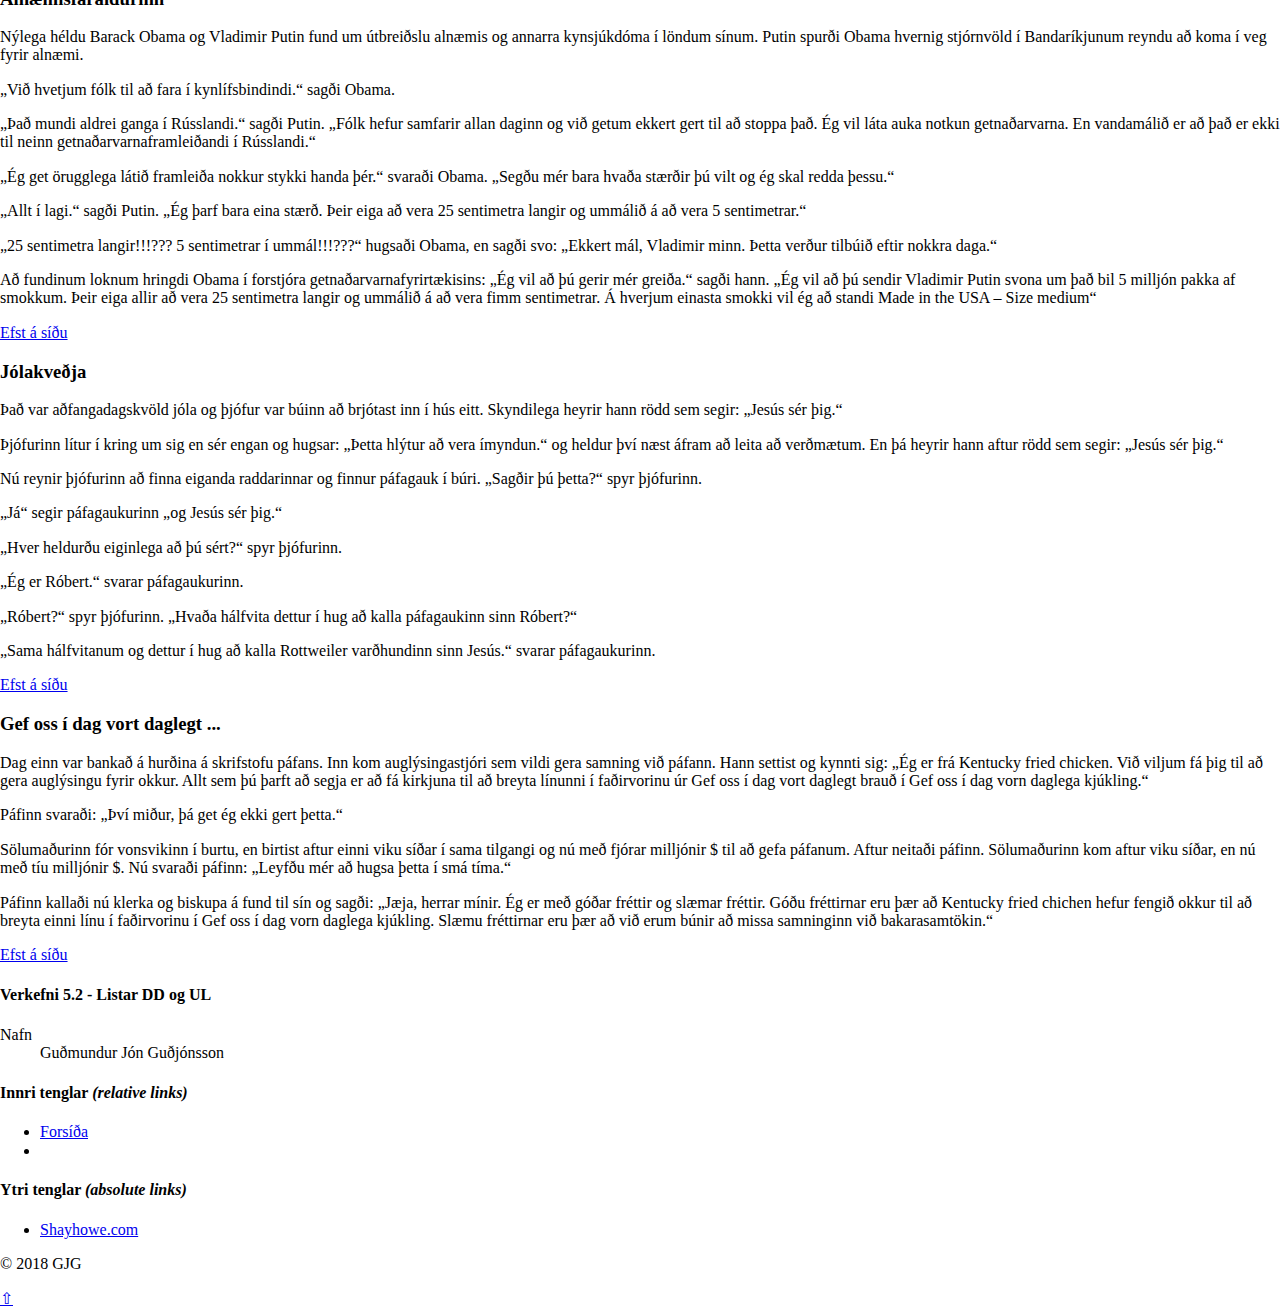
<file: verkefni-5-nemendur/Vef/verkefni-5-nemendur/verkefni-5-nemendur/verkefni53.html>
<!DOCTYPE html>
<html lang="is">
  <head>
    <meta name="viewport" content="width=device-width, initial-scale=1.0">
    <meta charset="utf-8">
    <title>Verkefni 5.3 Efnisyfirlit og tenglar</title>
    <link href="https://fonts.googleapis.com/css?family=Open+Sans:300,400,400i" rel="stylesheet">
    <link rel="stylesheet" href="css/normalize.css">
    <link rel="stylesheet" href="css/Verk 4.css">
  </head>
  <body id="bodyverk">
    <header class="headerverk">
      <div class="divverk">
        <h1>
          Efnisyfirlit
        </h1>
      </div>
      <div>
        <h3 class="header2">Verkefni 5.3</h3>
        <nav>
          <a href="../">VEFÞ1VG05AU | </a> <!-- "../" Upp um eina möppu -->
          <a href=" ">Bakgrunnar | </a>
          <a href=" ">Efnisyfirlit</a>
        </nav>
      </div>
    </header>

    <!-- Main -->
    <section class=" ">
      <div class=" ">
        <nav class=" "> 
          <a href="# ">Læknisskoðun</a> <!-- # = tengi á id --></a>
        </nav> 
        <h1>Innri og ytri tenglar 5.2</h1>
        <p>Í footer tagið á að setja upplýsignar um þig í DD lista og nokkra tengla í UL lista sem vísa á önnur verkefni og aðrar vefsíður. Vefsíðurnar eiga að birtast í nýjum glugga í vafranum (notið <i>target:_blank</i>)</p>
        <h1>Innra efnisyfirlit 5.3</h1>
        <p>Á vefsíðuna átt þú að bæta við innra efnisyfirliti (e. menu) með tenglum.  Tenglarnir eiga að vísa á málsgreinar sem eru inná vefsíðunni. Nú er mál að skoða hvað hægt er að gera með ID eigindið. Stílaðu efnisyfirlitið með svipuðu sniði og hér er sýnt á mynd. Mundu að stíla gervi klasana a:visited, a:hover, a.active í efnisyfirlitinu. </p>
        <h1>Ákveðin staðsetning 5.4</h1>
        <p>Hvernig á að setja einn tengil á vefsíðuna sem er með fastri staðsetningu neðst á skjánum og  vísar <br> "efst á síðu"?</p>
        </p>
      </div>
    </section>
    <section class=" " id=" " >
      <div class=" ">
        <h3 class=" ">Læknisskoðun </h3>
        <p>90 ára gamall maður var í árlegri læknisskoðun og læknirinn spurði hann hvernig hann hefði það.
        </p><p>          
        „Mér hefur aldrei liðið betur. Nýja konan mín er 18 ára og hún gengur með fyrsta barnið okkar!“
        </p><p>          
        Læknirinn hugsaði um þetta eitt augnablik og sagði svo: „Einu sinni var maður sem var mjög ákafur skotveiðimaður, hann sleppti aldrei neinu veiðitímabili. Dag einn var hann á mikilli hraðferð og hann greip með sér regnhlíf í staðin fyrir riffilinn sinn. Þegar hann var kominn langt inn í skóginn þá gengur hann fram á stóran og grimman skógarbjörn. Hann miðar á hann með regnhlífinni og bang,  björninn dettur niður dauður!“
        </p><p>          
        „Það er óhugsandi,“ sagði gamli maðurinn, „einhver annar hlýtur að hafa skotið hann.“
        </p>
        <p>„Já – það er nú eiginlega það sem ég var að reyna að segja,“ svaraði læknirinn.</p>
        <p><a href=" ">Efst á síðu</a></p>
        </p>
      </div>
    </section>
    <section class=" " id=" " >
      <div class=" ">
        <h3 class=" ">Óskirnar 3</h3>
        <p>Jón er á gangi þar sem Kyrrahafið skolar fjörusanda Kaliforníu þegar hann hrasar um gamalt lampahró. Hann tekur lampann upp og stýkur af honum óhreinindin. Óðar birtist andi sem segir: Allt í lagi, allt í lagi – þú losaðir mig úr lampanum. Hvað með það – !! Þetta er nú í fjórða sinnið í þessum mánuði sem ég er dreginn úr lampanum og ég er orðinn leiður á þessu óska-veseni. Það er af og frá að þú fáir þrjár óskir. Allt og sumt sem þú getur fengið er ein ósk!
        </p><p>
        Jón hjaðnar niður – en fer svo að hugsa sig um. Loks segir hann: Mig hefur alltaf langað svo mikið að fara til Hawaii. Hins vegar er ég svo flughræddur að ég get alls ekki farið með flugvél. Ég er líka svo sjóveikur að það getur ekki gengið að fara þangað með skipi. Gætirðu kannski byggt fyrir mig brú svo ég geti ekið þangað með konuna og börnin í sumarleyfinu?
        </p><p>
        Andinn hlær að honum og segir: Vertu raunsær, maður! Þetta er ómögulegt! Hugsaðu aðeins um hvað þarf til! Ímyndaðu þér hvílík ósköp þyrftu af steypu og stáli! Veistu hve Kyrrahafið er djúpt? Nei, – finndu þér einhverja skynsamlega ósk.
        </p><p>
        Nú verður Jón hljóður en hugsar svo drykklanga stund. Loks segir hann: Ég hef verið giftur fjórum konum sem allar hafa skilið við mig. Þær hafa sagt við mig að ég skildi þær ekki. Mér mundi þykja mjög til bóta að skilja pínulítið í konum, – geta áttað mig á hvað er að þegar þær segja bara að maður viti það – en maður hefur ekki hugmynd um það, vita hvað þær eru að hugsa þegar þær setja á mann þagnarmúrinn og hvernig yfirleitt er hægt að gera þeim til geðs.
        </p><p>
        Þá segir andinni: Akreinarnar – viltu tvær eða fjórar?
        </p>
        <p><a href=" ">Efst á síðu</a></p>
      </div>
    </section>
    <section class=" " id=" ">
      <div class=" ">
        <h3 class=" ">Adam og ....</h3>
        <P>Dag einn sagði Adam við Guð: „Drottinn, ég er með vandamál.“
        <br>„Hvað er að?“ Spurði Guð.
        <br>„Drottinn, þú skapaðir mig og þennan fallega garð og þessi fallegu dýr, en ég er samt ekki ánægður.“
        <br>„Hvernig má það vera?“ spurði Guð.
        <br>„Ég er einmana.“ svaraði Adam.
        <br>„Jæja.“ svaraði Guð. „Ég kann lausnina á því. Ég bý bara til konu handa þér.“
        <br>„Hvað er kona?“
        <p>„Þessi kona verður gáfaðasta, umhyggjusamasta og fallegasta vera sem ég hef búið til. Hún verður svo gáfuð að hún veit hver vandi þinn er áður en þú segir henni frá því. Hún verður svo umhyggjusöm að hún veit alltaf í hvaða skapi þú ert og reynir alltaf að vera góð við þig og gleðja þig. Fegurð hennar skín frá henni hvernig sem liggur á henni og hún gerir auðvitað allt sem þú biður hana um.“</p>
        <p>„Vá, þetta hljómar mjög vel.“ segir Adam.
        <br>„En þú þarft að borga mér fyrir hana.“ segir Guð.
        <br>„Hvað kostar hún?“
        <br>„Hún kostar hægri handlegg, vinstri fót, eitt auga, eitt eyra og fimm rifbein.“
        <p>Adam tekur sér góðan umhugsunartíma og segir loks við guð: „En hvað fæ ég fyrir eitt rifbein?“
        </p>
        <p><a href=" ">Efst á síðu</a></p>
      </div>
    </section>
    <section class=" " id=" ">
      <div class=" ">
        <h3 class=" ">Alnæmisfaraldurinn</h3>
          <p>Nýlega héldu Barack Obama og Vladimir Putin fund um útbreiðslu alnæmis og annarra kynsjúkdóma í löndum sínum. Putin spurði Obama hvernig stjórnvöld í Bandaríkjunum reyndu að koma í veg fyrir alnæmi.
          </p><p>
          „Við hvetjum fólk til að fara í kynlífsbindindi.“ sagði Obama.
          </p><p>
          „Það mundi aldrei ganga í Rússlandi.“ sagði Putin. „Fólk hefur samfarir allan daginn og við getum ekkert gert til að stoppa það. Ég vil láta auka notkun getnaðarvarna. En vandamálið er að það er ekki til neinn getnaðarvarnaframleiðandi í Rússlandi.“
          </p><p>
          „Ég get örugglega látið framleiða nokkur stykki handa þér.“ svaraði Obama. „Segðu mér bara hvaða stærðir þú vilt og ég skal redda þessu.“
          </p><p>
          „Allt í lagi.“ sagði Putin. „Ég þarf bara eina stærð. Þeir eiga að vera 25 sentimetra langir og ummálið á að vera 5 sentimetrar.“
          </p><p>
          „25 sentimetra langir!!!??? 5 sentimetrar í ummál!!!???“ hugsaði Obama, en sagði svo: „Ekkert mál, Vladimir minn. Þetta verður tilbúið eftir nokkra daga.“
          </p><p>
          Að fundinum loknum hringdi Obama í forstjóra getnaðarvarnafyrirtækisins: „Ég vil að þú gerir mér greiða.“ sagði hann. „Ég vil að þú sendir Vladimir Putin svona um það bil 5 milljón pakka af smokkum. Þeir eiga allir að vera 25 sentimetra langir og ummálið á að vera fimm sentimetrar. Á hverjum einasta smokki vil ég að standi Made in the USA – Size medium“
        </p>
        <p><a href=" ">Efst á síðu</a></p>
      </div>
    </section>
    <section class=" " id=" ">
      <div class=" ">
        <h3 class=" ">Jólakveðja</h3>
        <p>Það var aðfangadagskvöld jóla og þjófur var búinn að brjótast inn í hús eitt. Skyndilega heyrir hann rödd sem segir: „Jesús sér þig.“
          </p><p>
          Þjófurinn lítur í kring um sig en sér engan og hugsar: „Þetta hlýtur að vera ímyndun.“ og heldur því næst áfram að leita að verðmætum. En þá heyrir hann aftur rödd sem segir: „Jesús sér þig.“
          </p><p>
          Nú reynir þjófurinn að finna eiganda raddarinnar og finnur páfagauk í búri. „Sagðir þú þetta?“ spyr þjófurinn.
          </p><p>
          „Já“ segir páfagaukurinn „og Jesús sér þig.“
          </p><p>
          „Hver heldurðu eiginlega að þú sért?“ spyr þjófurinn.
          </p><p>
          „Ég er Róbert.“ svarar páfagaukurinn.
          </p><p>
          „Róbert?“ spyr þjófurinn. „Hvaða hálfvita dettur í hug að kalla páfagaukinn sinn Róbert?“
          </p><p>
          „Sama hálfvitanum og dettur í hug að kalla Rottweiler varðhundinn sinn Jesús.“ svarar páfagaukurinn.
        </p><p><a href=" ">Efst á síðu</a></p>
          </div>
    </section>
    <section class=" " id=" ">
      <div class=" ">
        <h3 class=" ">Gef oss í dag vort daglegt ... </h3>
        <p>Dag einn var bankað á hurðina á skrifstofu páfans. Inn kom auglýsingastjóri sem vildi gera samning við páfann. Hann settist og kynnti sig: „Ég er frá Kentucky fried chicken. Við viljum fá þig til að gera auglýsingu fyrir okkur. Allt sem þú þarft að segja er að fá kirkjuna til að breyta línunni í faðirvorinu úr Gef oss í dag vort daglegt brauð í Gef oss í dag vorn daglega kjúkling.“
          </p><p>
          Páfinn svaraði: „Því miður, þá get ég ekki gert þetta.“
          </p><p>
          Sölumaðurinn fór vonsvikinn í burtu, en birtist aftur einni viku síðar í sama tilgangi og nú með fjórar milljónir $ til að gefa páfanum. Aftur neitaði páfinn. Sölumaðurinn kom aftur viku síðar, en nú með tíu milljónir $. Nú svaraði páfinn: „Leyfðu mér að hugsa þetta í smá tíma.“
          </p><p>
          Páfinn kallaði nú klerka og biskupa á fund til sín og sagði: „Jæja, herrar mínir. Ég er með góðar fréttir og slæmar fréttir. Góðu fréttirnar eru þær að Kentucky fried chichen hefur fengið okkur til að breyta einni línu í faðirvorinu í Gef oss í dag vorn daglega kjúkling. Slæmu fréttirnar eru þær að við erum búnir að missa samninginn við bakarasamtökin.“
        </p><a href=" ">Efst á síðu</a></p>
      </div>
    </section>
    <footer class=" ">
      <nav>
        <h4>Verkefni 5.2 - Listar DD og UL </h4>
        <dl> <!--Description list -->
          <dt>Nafn</dt>
            <dd>Guðmundur Jón Guðjónsson</dd>
        </dl>
      </nav>
      <nav>
        <h4>Innri tenglar <em>(relative links)</em></h4>
        <ul>
          <li><a href="../">Forsíða</a></li>
          <li> </li>
        </ul>
      </nav>
      <nav>
        <h4>Ytri tenglar <em>(absolute links)</em></h4>
        <ul>
          <li>  <!-- Absolute links "target _blank" opnar nýjan glugga í vafranum -->
            <a href="http://learn.shayhowe.com/" target="_blank" title="kennsluvefur">Shayhowe.com</a>      
          </li>  
      </nav>
    </footer>
    <p class=" ">&copy; 2018 GJG</p>
    <!--tengill með absolute staðsetningu -->
    <a href=" " class=" " title="Efst á síðu"> &#8679; </a>
  </body>
</html>
</file>
<file: verkefni 5/css/Verk 4.css>
.body1{
    background: linear-gradient(blue, blue, darkblue);
}

.header1{
    color:lightgoldenrodyellow;
    display:grid;
    grid-template-columns: 1fr 1fr;
    width:960px;
    margin: 0 auto;
}
.div3{
    width: 960px;
    height: 22em;
    padding-top: 0.5em;
    margin: 0 auto;
}
.sec1{
    background: linear-gradient(lightgoldenrodyellow,goldenrod);
    text-align:center;
}

.bloc{
    background: rgba(255,255,255,50%);
}

.footer1{
    display:grid;
    grid-template-columns: 1fr 1fr 1fr;
    margin: 0 auto;
}

.bodyverk{
    background: linear-gradient(blue, blue, darkblue);
}

.headerverk{
    color:lightgoldenrodyellow;
    display:grid;
    grid-template-columns: 1fr 1fr;
    width:960px;
    margin: 0 auto;
}

.section{
    background: linear-gradient(lightgoldenrodyellow,goldenrod);
    text-align:center;  
    margin-top: 0px;
}




body {
    margin-top: 13px;
  }

.navigation{
    margin-top: 20px;
}

  .navigation ul {
    font: bold 11px "Helvetica Neue", Helvetica, Arial, sans-serif;
    margin: 0;
    padding: 0;
    text-transform: uppercase;
  }
  .navigation li {
    display: inline-block;
  }
  .navigation a {
    background: #395870;
    background: linear-gradient(#3c9283, #3c75ee);
    border-right: 1px solid rgba(0, 0, 0, .3);
    color: #fff;
    padding: 12px 20px;
    text-decoration: none;
  }
  .navigation a:hover {
    background: #314b60;
    box-shadow: inset 0 0 10px 1px rgba(0, 0, 0, .3);
  }
  .navigation li:first-child a {
    border-radius: 4px 0 0 4px;
  }
  .navigation li:last-child a {
    border-right: 0;
    border-radius: 0 4px 4px 0;
  }
.pila{
    position: fixed;
    bottom: 30px;
    right: 30px;

    background: whitesmoke;
    color: black;
    width: 70px;
    height: 70px;

    border-radius: 50%;

    text-align: center;
    font-size: 3em;
}

.nav{
    text-align: right;
}

h3{
    margin-top: 0;
}
</file>
<file: verkefni-5-nemendur/Vef/verkefni-5-nemendur/verkefni-5-nemendur/css/Verk 4.css>
.body1{
    background: linear-gradient(blue, blue, darkblue);
}

.header1{
    color:lightgoldenrodyellow;
    display:grid;
    grid-template-columns: 1fr 1fr;
    width:960px;
    margin: 0 auto;
}
.div3{
    width: 960px;
    height: 22em;
    padding-top: 0.5em;
    margin: 0 auto;
}
.sec1{
    background: linear-gradient(lightgoldenrodyellow,goldenrod);
    text-align:center;
}

.bloc{
    background: rgba(255,255,255,50%);
}

.footer1{
    display:grid;
    grid-template-columns: 1fr 1fr 1fr;
    margin: 0 auto;
}
</file>
<file: verkefni 1/Verkefni 1.css>
body{
    background: magenta;
}

.Imagine{
    color:red;
    font-weight: bold;
}

.rammi{
    color: aqua;
    padding-left: 10mm
}

a{
    color:blue;
}

a:visited{
    color:cornsilk;
}

a:hover{
    color:goldenrod;
}

a:active{
    color:darkslategray;
}

.konungur{
    color:mediumslateblue;
    text-decoration-line:underline;
}

.Elvis{
    color:cyan;
}

.dead{
    color:wheat;
}

.lestur{
    color:tomato;
}

.Lennon{
    color:rebeccapurple;
    padding-left:10mm;
}

.auka{
    color:aqua;
}

.top{
    color:moccasin;
    text-align: center;
}

.lower{
    color:lightgoldenrodyellow;
    text-align: center;
}

.middle{
    color:brown;
    text-align: center;
}

.emphasis{
    color:gold;
    text-align: center;
}

.main{
    color:skyblue;
    text-align: center;
}

.same{
    color:darkorange;
    text-align: center;
}

.forbidden{
    color:hotpink;
    text-align: center;
}

.listi{
    color:red
}

.Ipsum{
    color:teal
}

.Loremh{
    color:darkorchid
}

.Loremh1{
    color:deeppink
}

.Lorem{
    color:honeydew
}
</file>
<file: Verkefni 2/verk 2.css>
.bordi{
    border:1px solid red;
    margin: 40px;
    padding:40px;
}
</file>
<file: verkefni-24-nemar/order.css>
* {
    box-sizing: border-box;
}
body {
	max-width: 60em;
 	margin: 0 auto;
}

footer p {
  text-align: center;
}

.gulur {
	background-color: yellow; 
}
.raudur {
	background-color: red; 
}
.graenn {
	background-color: lime;
}
.blar {
	background-color: cyan; 
}
.box {
	font-size: 1.2em;
	height: 5em;
}

.row{
	display:flex;
	float:lef;
	width:24%;
	flex-flow: row-reverse;
}

.col{
	display:flex;
	float: right;
	width:99%;
	flex-flow: column-reverse;
}
</file>
<file: verkefni-24-nemar/verk 2.1.css>
.Einn{
    border:3px solid darkgreen;
    margin: 30px
}

.tveir{
    color:red;
    border:1px solid darkgreen;
    margin: 50px;
}

.div{
    border: 5px solid red
}

.three{
    border: 5px dashed blue;
    color: blue;
    padding: 10px;
}

.mangi{
    border: 5px solid red;
    padding: 30px;
}

.block{
    display: block;
    padding: 1em;
    margin: 1em;
    border: 3px dashed green;
}

.inline{
    display:inline;
    padding: 1em;
    margin: 1em;
    border: 3px dashed blue;
    color: red;
}

.inline-block{
    display:inline-block;
    padding: 1em;
    margin: 1em;
    border: 3px dashed red;
}

.floateitt{
    float: left;
    width: 33%;
    border: 1px solid black;
}

.floattvo{
    float: left;
    width: 49%;
    border: 1px solid black;
}

a{
    color:blue;
}

a:visited{
    color:lime;
}

a:hover{
    color:goldenrod;
}

a:active{
    color:darkslategray;
}
</file>
